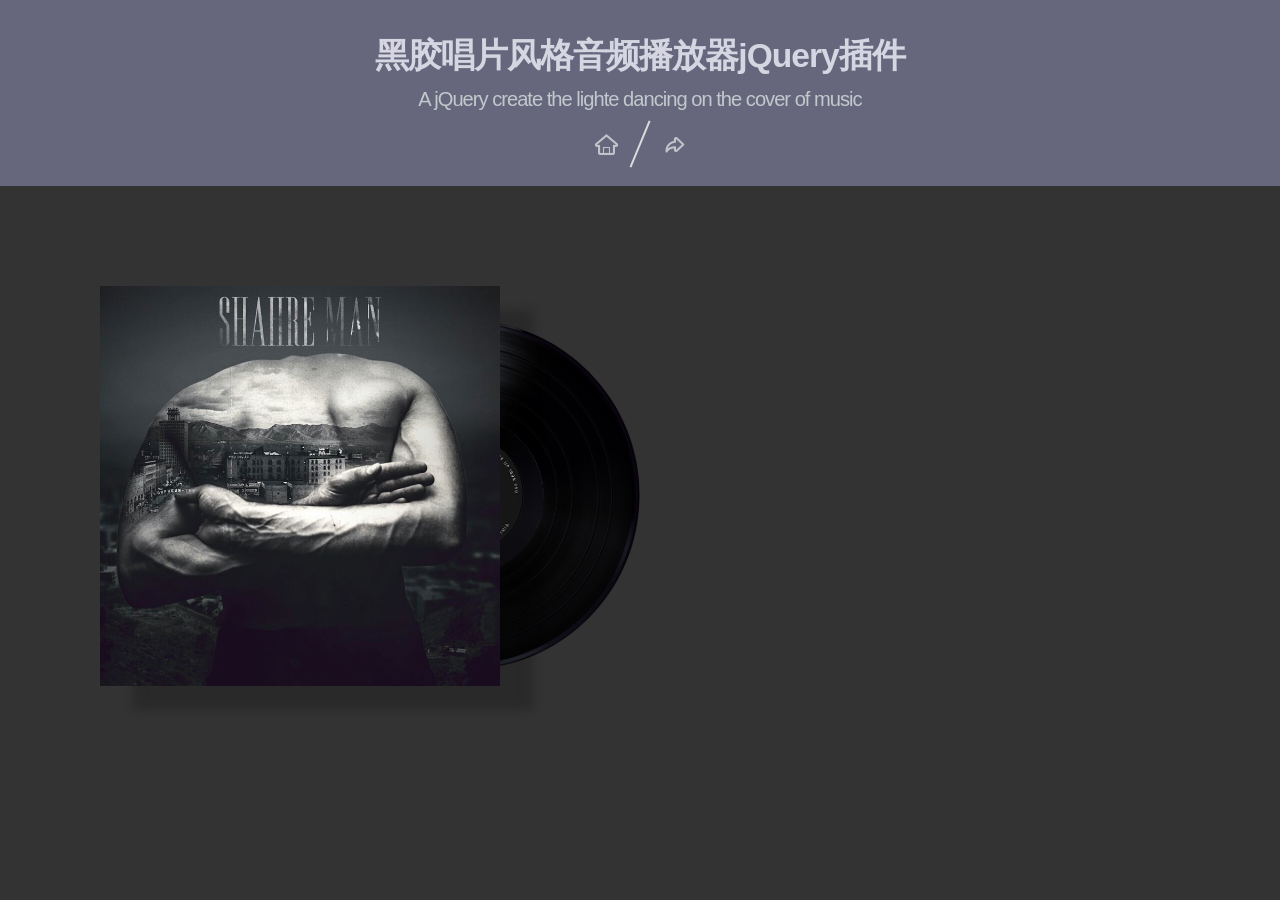
<file: src/main/webapp/static/black/index.html>
<!DOCTYPE html>
<html lang="zh">
<head>
	<meta charset="UTF-8">
	<meta http-equiv="X-UA-Compatible" content="IE=edge,chrome=1"> 
	<meta name="viewport" content="width=device-width, initial-scale=1.0">
	<title>黑胶唱片风格音频播放器jQuery插件|DEMO_jQuery之家-自由分享jQuery、html5、css3的插件库</title>
	<link rel="stylesheet" type="text/css" href="css/normalize.css" />
	<link rel="stylesheet" type="text/css" href="css/htmleaf-demo.css">
	<link type="text/css" rel="stylesheet" href="css/style.css">
	<!--[if IE]>
		<script src="http://libs.useso.com/js/html5shiv/3.7/html5shiv.min.js"></script>
	<![endif]-->
</head>
<body>
	<div class="htmleaf-container">
		<header class="htmleaf-header">
			<h1>黑胶唱片风格音频播放器jQuery插件 <span>A jQuery create the lighte dancing on the cover of music</span></h1>
			<div class="htmleaf-links">
				<a class="htmleaf-icon icon-htmleaf-home-outline" href="http://www.htmleaf.com/" title="jQuery之家" target="_blank"><span> jQuery之家</span></a>
				<a class="htmleaf-icon icon-htmleaf-arrow-forward-outline" href="http://www.htmleaf.com/html5/yinpinheshipin/201608283925.html" title="返回下载页" target="_blank"><span> 返回下载页</span></a>
			</div>
		</header>
		<div class="htmleaf-content">
			<div class="audio">
			    <div class="echolizer"></div>
			    <div class="colorizer"></div>
			    <div class="disk"></div>
			    <img src="img/cover.jpg">
			</div>
		</div>
	</div>
	
	<script src="http://libs.useso.com/js/jquery/2.1.1/jquery.min.js" type="text/javascript"></script>
	<script>window.jQuery || document.write('<script src="js/jquery-2.1.1.min.js"><\/script>')</script>
	<script type="text/javascript" src="js/colorizer.js"></script>
	<script type="text/javascript">
		/* $.colorizer("div.colorizer", {
		        file: "Shahre_Man.mp3",
		        shadow: ".colorizer",
		        echolizer: ".echolizer"
		    }); */
	</script>
</body>
</html>
</file>
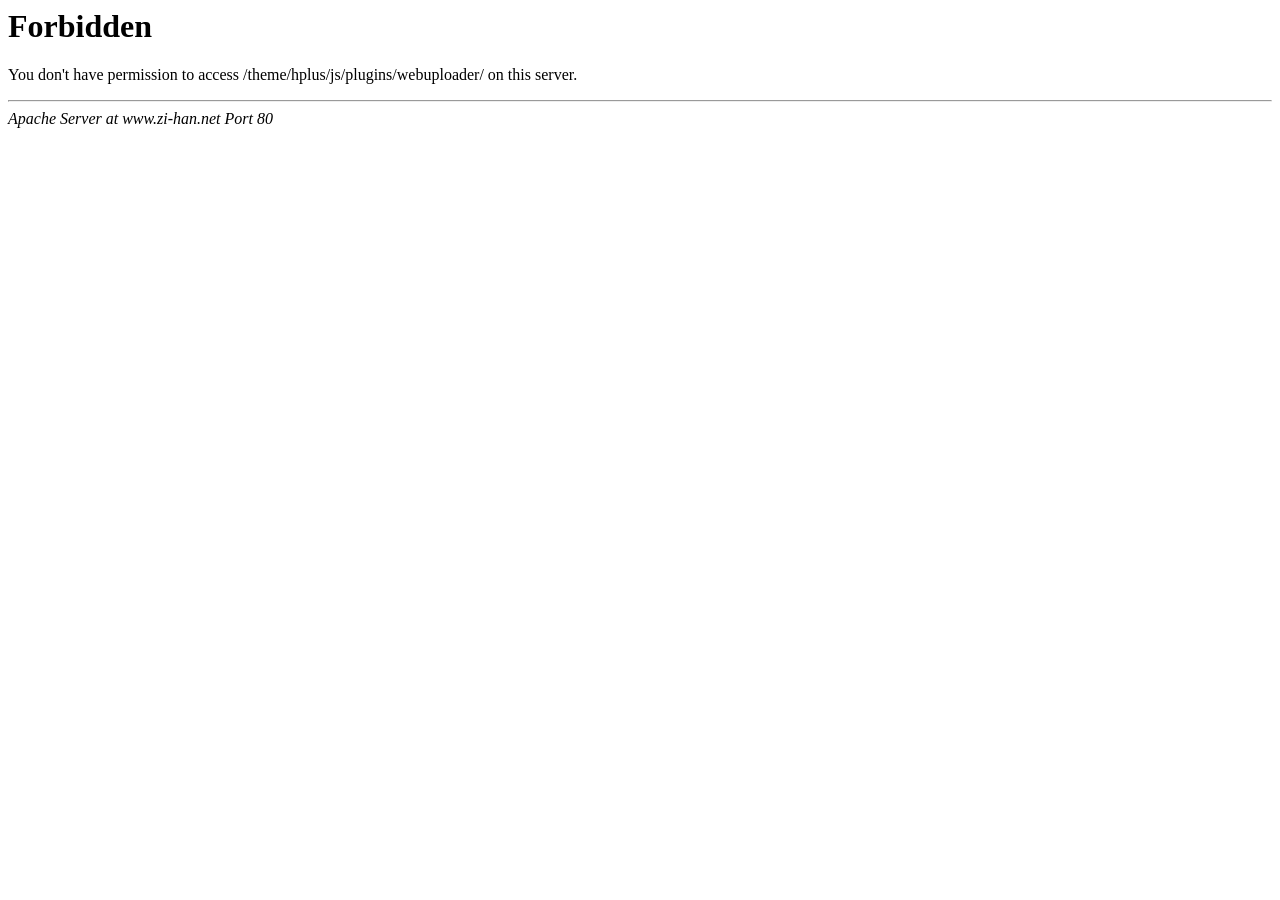
<file: src/main/webapp/hplus/js/plugins/webuploader/index.html>
<!DOCTYPE HTML PUBLIC "-//IETF//DTD HTML 2.0//EN">
<html><head>
<title>403 Forbidden</title>
</head><body>
<h1>Forbidden</h1>
<p>You don't have permission to access /theme/hplus/js/plugins/webuploader/
on this server.</p>
<hr>
<address>Apache Server at www.zi-han.net Port 80</address>
</body></html>
</file>
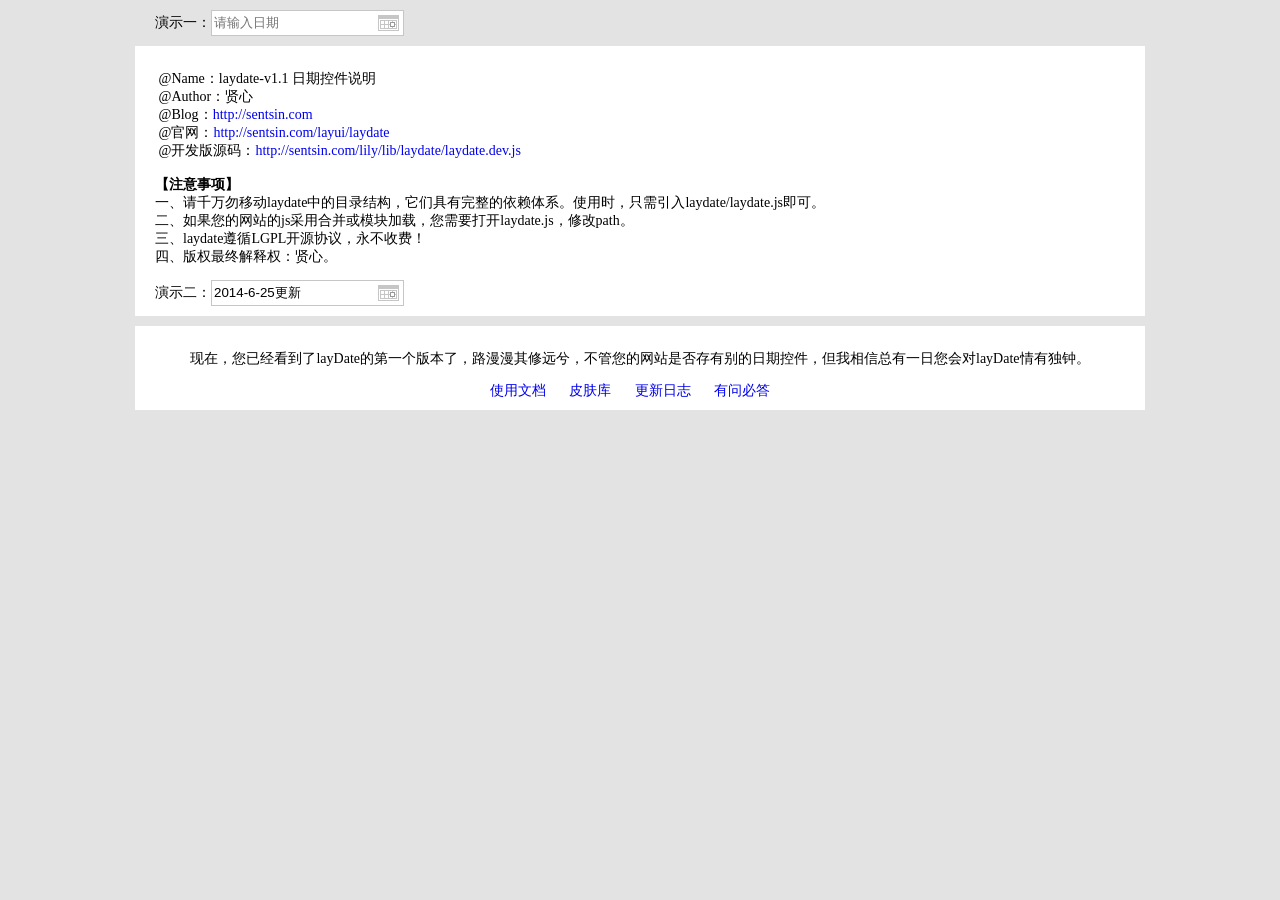
<file: src/main/webapp/hplus/js/plugins/layer/laydate-v1.1/demo.html>
﻿<!doctype html>
<html>
<head>
<meta charset="utf-8">
<title>layDate Demo</title>
<script src="laydate/laydate.js"></script>
<style>
html{background-color:#E3E3E3; font-size:14px; color:#000; font-family:'微软雅黑'}
h2{line-height:30px; font-size:20px;}
a,a:hover{ text-decoration:none;}
pre{font-family:'微软雅黑'}
.box{width:970px; padding:10px 20px; background-color:#fff; margin:10px auto;}
.box a{padding-right:20px;}
</style>
</head>
<body>
<div style="width:970px; margin:10px auto;">
    演示一：<input placeholder="请输入日期" class="laydate-icon" onclick="laydate()">
</div>
<div class="box">
<pre>
 @Name：laydate-v<script>document.write(laydate.v)</script> 日期控件说明
 @Author：贤心
 @Blog：<a href="http://sentsin.com" target="_blank">http://sentsin.com</a>
 @官网：<a href="http://sentsin.com/layui/laydate"  target="_blank">http://sentsin.com/layui/laydate</a>
 @开发版源码：<a href="http://sentsin.com/lily/lib/laydate/laydate.dev.js"  target="_blank">http://sentsin.com/lily/lib/laydate/laydate.dev.js</a>

<strong>【注意事项】</strong>
一、请千万勿移动laydate中的目录结构，它们具有完整的依赖体系。使用时，只需引入laydate/laydate.js即可。
二、如果您的网站的js采用合并或模块加载，您需要打开laydate.js，修改path。
三、laydate遵循LGPL开源协议，永不收费！
四、版权最终解释权：贤心。
</pre>
演示二：<input class="laydate-icon" id="demo" value="2014-6-25更新">
</div>
<div class="box" style="text-align:center">
    <p>现在，您已经看到了layDate的第一个版本了，路漫漫其修远兮，不管您的网站是否存有别的日期控件，但我相信总有一日您会对layDate情有独钟。</p>
    <a href="http://sentsin.com/layui/laydate/api.html" target="_blank">使用文档</a>
    <a href="http://sentsin.com/layui/laydate/skins.html" target="_blank">皮肤库</a>
    <a href="http://say.sentsin.com/say-922.html" target="_blank">更新日志</a>
    <a href="http://say.sentsin.com/home-58.html" id="suggest" target="_blank">有问必答</a>
</div>

<script>
;!function(){

//laydate.skin('molv');

laydate({
   elem: '#demo'
})

}();
</script>
</body>
</html>
</file>
<file: src/main/webapp/static/black/css/htmleaf-demo.css>
@font-face {
	font-family: 'icomoon';
	src:url('../fonts/icomoon.eot?rretjt');
	src:url('../fonts/icomoon.eot?#iefixrretjt') format('embedded-opentype'),
		url('../fonts/icomoon.woff?rretjt') format('woff'),
		url('../fonts/icomoon.ttf?rretjt') format('truetype'),
		url('../fonts/icomoon.svg?rretjt#icomoon') format('svg');
	font-weight: normal;
	font-style: normal;
}

[class^="icon-"], [class*=" icon-"] {
	font-family: 'icomoon';
	speak: none;
	font-style: normal;
	font-weight: normal;
	font-variant: normal;
	text-transform: none;
	line-height: 1;

	/* Better Font Rendering =========== */
	-webkit-font-smoothing: antialiased;
	-moz-osx-font-smoothing: grayscale;
}

body, html { font-size: 100%; 	padding: 0; margin: 0;}

/* Reset */
*,
*:after,
*:before {
	-webkit-box-sizing: border-box;
	-moz-box-sizing: border-box;
	box-sizing: border-box;
}

/* Clearfix hack by Nicolas Gallagher: http://nicolasgallagher.com/micro-clearfix-hack/ */
.clearfix:before,
.clearfix:after {
	content: " ";
	display: table;
}

.clearfix:after {
	clear: both;
}

body{
	background: #494A5F;
	color: #D5D6E2;
	font-weight: 500;
	font-size: 1.05em;
	font-family: "Microsoft YaHei","宋体","Segoe UI", "Lucida Grande", Helvetica, Arial,sans-serif, FreeSans, Arimo;
}
a{ color: rgba(255, 255, 255, 0.6);outline: none;text-decoration: none;-webkit-transition: 0.2s;transition: 0.2s;}
a:hover,a:focus{color:#74777b;text-decoration: none;}
.htmleaf-container{
	margin: 0 auto;
}

.bgcolor-1 { background: #f0efee; }
.bgcolor-2 { background: #f9f9f9; }
.bgcolor-3 { background: #e8e8e8; }/*light grey*/
.bgcolor-4 { background: #2f3238; color: #fff; }/*Dark grey*/
.bgcolor-5 { background: #df6659; color: #521e18; }/*pink1*/
.bgcolor-6 { background: #2fa8ec; }/*sky blue*/
.bgcolor-7 { background: #d0d6d6; }/*White tea*/
.bgcolor-8 { background: #3d4444; color: #fff; }/*Dark grey2*/
.bgcolor-9 { background: #ef3f52; color: #fff;}/*pink2*/
.bgcolor-10{ background: #64448f; color: #fff;}/*Violet*/
.bgcolor-11{ background: #3755ad; color: #fff;}/*dark blue*/
.bgcolor-12{ background: #3498DB; color: #fff;}/*light blue*/
.bgcolor-20{ background: #494A5F;color: #D5D6E2;}
/* Header */
.htmleaf-header{
	padding: 1em 190px 1em;
	letter-spacing: -1px;
	text-align: center;
	background: #66677c;
}
.htmleaf-header h1 {
	color: #D5D6E2;
	font-weight: 600;
	font-size: 2em;
	line-height: 1;
	margin-bottom: 0;
	font-family: "Microsoft YaHei","宋体","Segoe UI", "Lucida Grande", Helvetica, Arial,sans-serif, FreeSans, Arimo;
}
.htmleaf-header h1 span {
	font-family: "Microsoft YaHei","宋体","Segoe UI", "Lucida Grande", Helvetica, Arial,sans-serif, FreeSans, Arimo;
	display: block;
	font-size: 60%;
	font-weight: 400;
	padding: 0.8em 0 0.5em 0;
	color: #c3c8cd;
}
/*nav*/
.htmleaf-demo a{color: #fff;text-decoration: none;}
.htmleaf-demo{width: 100%;padding-bottom: 1.2em;}
.htmleaf-demo a{display: inline-block;margin: 0.5em;padding: 0.6em 1em;border: 3px solid #fff;font-weight: 700;}
.htmleaf-demo a:hover{opacity: 0.6;}
.htmleaf-demo a.current{background:#1d7db1;color: #fff; }
/* Top Navigation Style */
.htmleaf-links {
	position: relative;
	display: inline-block;
	white-space: nowrap;
	font-size: 1.5em;
	text-align: center;
}

.htmleaf-links::after {
	position: absolute;
	top: 0;
	left: 50%;
	margin-left: -1px;
	width: 2px;
	height: 100%;
	background: #dbdbdb;
	content: '';
	-webkit-transform: rotate3d(0,0,1,22.5deg);
	transform: rotate3d(0,0,1,22.5deg);
}

.htmleaf-icon {
	display: inline-block;
	margin: 0.5em;
	padding: 0em 0;
	width: 1.5em;
	text-decoration: none;
}

.htmleaf-icon span {
	display: none;
}

.htmleaf-icon:before {
	margin: 0 5px;
	text-transform: none;
	font-weight: normal;
	font-style: normal;
	font-variant: normal;
	font-family: 'icomoon';
	line-height: 1;
	speak: none;
	-webkit-font-smoothing: antialiased;
}
/* footer */
.htmleaf-footer{width: 100%;padding-top: 10px;}
.htmleaf-small{font-size: 0.8em;}
.center{text-align: center;}
/****/
.related {
	color: #fff;
	background: #494A5F;
	text-align: center;
	font-size: 1.25em;
	padding: 0.5em 0;
	overflow: hidden;
}

.related > a {
	vertical-align: top;
	width: calc(100% - 20px);
	max-width: 340px;
	display: inline-block;
	text-align: center;
	margin: 20px 10px;
	padding: 25px;
	font-family: "Microsoft YaHei","宋体","Segoe UI", "Lucida Grande", Helvetica, Arial,sans-serif, FreeSans, Arimo;
}
.related a {
	display: inline-block;
	text-align: left;
	margin: 20px auto;
	padding: 10px 20px;
	opacity: 0.8;
	-webkit-transition: opacity 0.3s;
	transition: opacity 0.3s;
	-webkit-backface-visibility: hidden;
}

.related a:hover,
.related a:active {
	opacity: 1;
}

.related a img {
	max-width: 100%;
	opacity: 0.8;
	border-radius: 4px;
}
.related a:hover img,
.related a:active img {
	opacity: 1;
}
.related h3{font-family: "Microsoft YaHei", sans-serif;font-size: 1.2em}
.related a h3 {
	font-size: 0.85em;
	font-weight: 300;
	margin-top: 0.15em;
	color: #fff;
}
/* icomoon */
.icon-htmleaf-home-outline:before {
	content: "\e5000";
}

.icon-htmleaf-arrow-forward-outline:before {
	content: "\e5001";
}

@media screen and (max-width: 1024px) {
	.htmleaf-header {
		padding: 2em 10% 2em;
	}
	.htmleaf-header h1 {
        font-size:1.4em;
    }
    .htmleaf-links{font-size: 1.4em}
}

@media screen and (max-width: 960px) {
	.htmleaf-header {
		padding: 2em 10% 2em;
	}
	.htmleaf-header h1 {
        font-size:1.2em;
    }
    .htmleaf-links{font-size: 1.2em}
    .related h3{font-size: 1em;}
	.related a h3 {
		font-size: 0.8em;
	}
}

@media screen and (max-width: 766px) {
	.htmleaf-header h1 {
        font-size:1.3em;
    }
    .htmleaf-links{font-size: 1.3em}
}

@media screen and (max-width: 640px) {
	.htmleaf-header {
		padding: 2em 10% 2em;
	}
	.htmleaf-header h1 {
        font-size:1em;
    }
    .htmleaf-links{font-size: 1em}
    .related h3{font-size: 0.8em;}
	.related a h3 {
		font-size: 0.6em;
	}
}
</file>
<file: src/main/webapp/static/black/css/style.css>
body,ul,li{
    margin: 0;
    padding: 0;
}
body{
    background: #333;
}
div.audio{
    position: relative;
    top: 100px;
    left: 100px;
    background: #eee;
    width: 400px;
    height: 400px;
    transition: all 0.3s;
    box-shadow: 33px 24px 10px 0 rgba(0, 0, 0, 0.2);
}
div.colorizer{
    position: absolute;
    left: 0;
    top: 0;
    width: 400px;
    height: 400px;
    transition: all 0.3s;
    z-index:3;
}
div.echolizer{
    background: #fff;
    position: absolute;
    left: 0;
    bottom: 0;
    z-index:10;
    width: 0;
    height: 4px;
    transition: all 0.3s;
}
div.audio img{
    width: 400px;
}
div.disk{
    background-image: url("../img/cd.png");
    width: 350px;
    height: 350px;
    position: absolute;
    right: -140px;
    background-size: cover;
    z-index:-1;
    top: 34px;
    -webkit-animation: rotating 2s linear infinite;
    -moz-animation: rotating 2s linear infinite;
    -ms-animation: rotating 2s linear infinite;
    -o-animation: rotating 2s linear infinite;
    animation: rotating 2s linear infinite;
    border-radius: 50%;
}
@-webkit-keyframes rotating /* Safari and Chrome */ {
    from {
        -ms-transform: rotate(0deg);
        -moz-transform: rotate(0deg);
        -webkit-transform: rotate(0deg);
        -o-transform: rotate(0deg);
        transform: rotate(0deg);
    }
    to {
        -ms-transform: rotate(360deg);
        -moz-transform: rotate(360deg);
        -webkit-transform: rotate(360deg);
        -o-transform: rotate(360deg);
        transform: rotate(360deg);
    }
}
@keyframes rotating {
    from {
        -ms-transform: rotate(0deg);
        -moz-transform: rotate(0deg);
        -webkit-transform: rotate(0deg);
        -o-transform: rotate(0deg);
        transform: rotate(0deg);
    }
    to {
        -ms-transform: rotate(360deg);
        -moz-transform: rotate(360deg);
        -webkit-transform: rotate(360deg);
        -o-transform: rotate(360deg);
        transform: rotate(360deg);
    }
}
</file>
